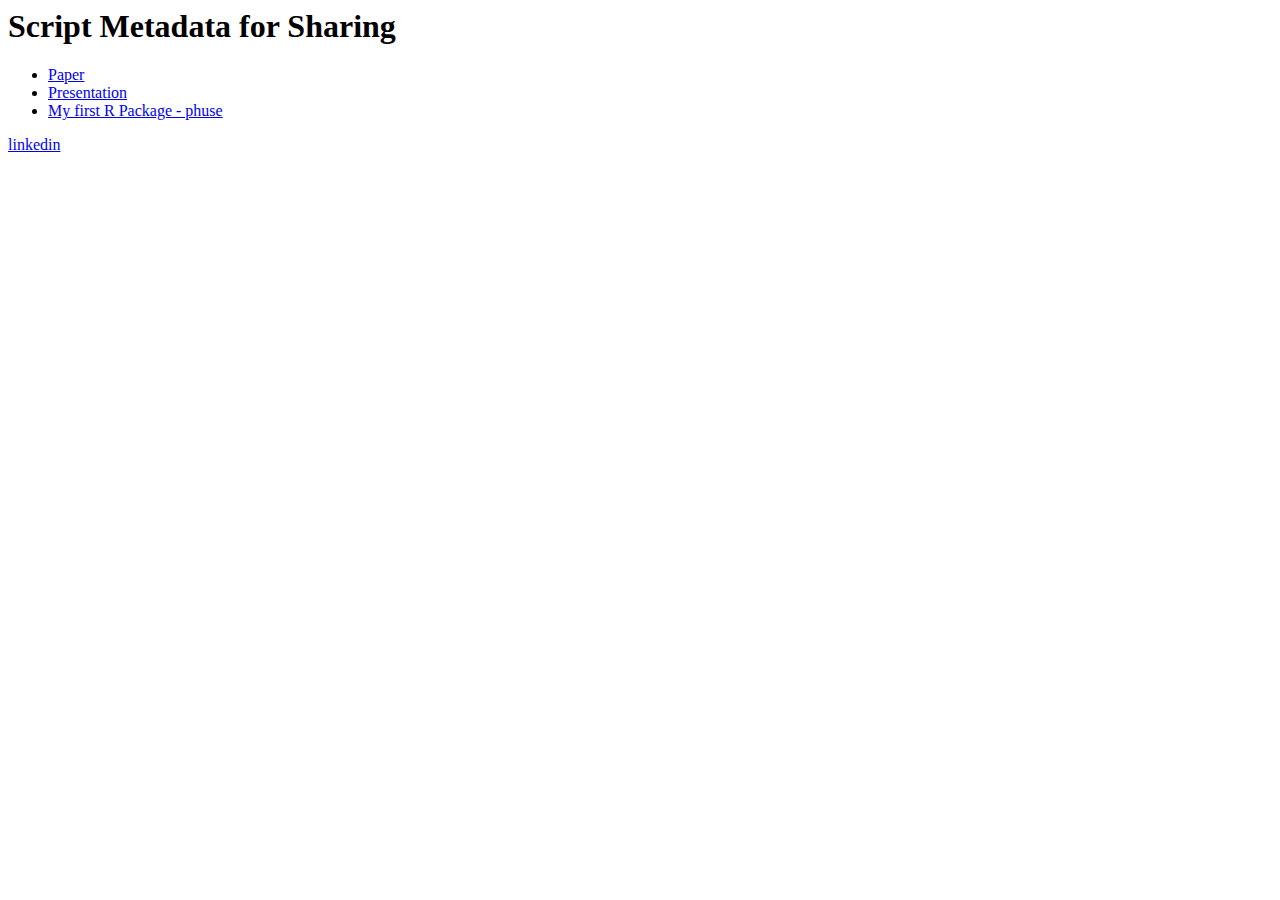
<file: inst/docs/index.html>
<html>

<head>
<title>R Package phuse </title>
</head>

<body>
<h1>Script Metadata for Sharing </h1>
<ul>
  <li><a href="https://drive.google.com/open?id=0B6yBXwWAdpcTa05SdXZlX1U0LUU" target="_blank">Paper</a></li>
  <li><a href="https://drive.google.com/open?id=0B6yBXwWAdpcTNElHQTE5N0pMR00" target="_blank">Presentation</a></li>
  <li><a href="https://www.linkedin.com/pulse/my-first-r-package-phuse-hanming-tu/" target="_blank">My first R Package - phuse</a> </li>
</ul>

<footer>
  <a href="https://www.linkedin.com/in/hanmingtu/" target="_blank">linkedin</a>
</footer>
</body>
</html>
</file>
